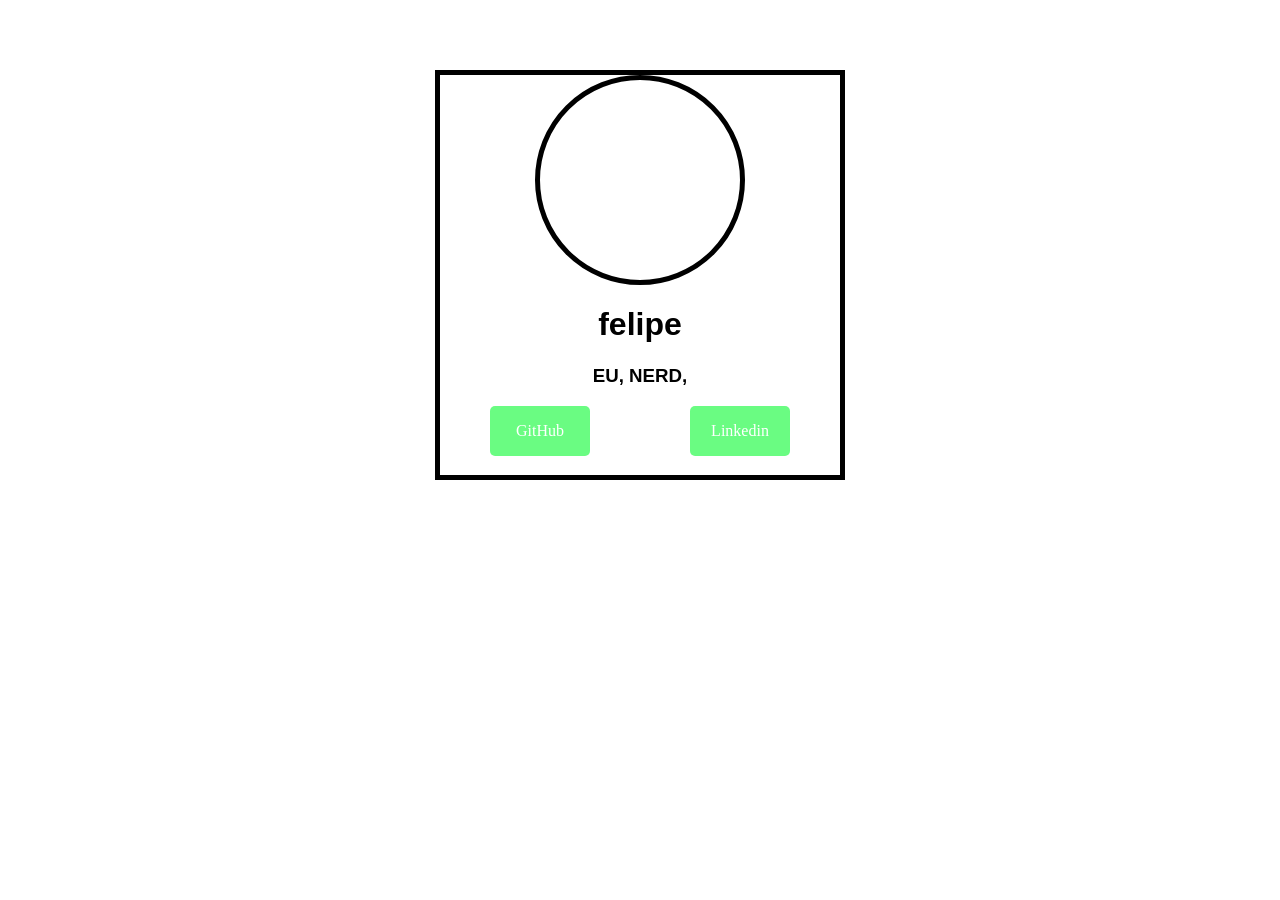
<file: testeCSSinterno.html>
<!DOCTYPE html>
<html lang="en">

<head>
    <meta charset="UTF-8">

    <meta name="viewport" content="width=device-width, initial-scale=1.0">
    <title>formulario</title>

    <style>
        #topbox {
            width: 400px;
            height: 400px;
            border: 10px rgba(14, 14, 14, 0.719);
            margin-top: 70px;
            border: 5px solid black;
        }

        #bottonbox {
            width: 320px;
            height: 350px;
            background: rgb(116, 1, 211);
            border-radius: 15px;
            margin-top: 10px;
            margin-right: 30px;
            background: url(https://i.pinimg.com/564x/cf/db/7b/cfdb7b66346eab139a40444e9d4ba358.jpg);
            background-position: center;
            background-size: cover;
            margin: auto;
        }

        #verybottonbox {

            width: 320px;
            height: 350px;
            background: rgb(109, 0, 211);
            border-radius: 15px;
            margin-top: 10px;
            margin-left: 30px;
            background: url(https://i.pinimg.com/564x/13/f9/86/13f986f5d191500601a7b44d2416e348.jpg);
            background-position: center;
            background-size: cover;
            margin: auto;

        }
        #verybottonbox2{

             width: 320px;
             height: 350px;
             background: rgb(109, 0, 211);
             border-radius: 15px;
             margin-top: 10px;
             margin-left: 30px;
             background: url(https://i.pinimg.com/564x/15/7f/3c/157f3cc07dd103e543ff462005948244.jpg);
             background-position: center;
             background-size: cover;
             margin: auto;

}
        #bottonbox2 {
            width: 320px;
            height: 350px;
            background: rgb(140, 3, 182);
            border-radius: 15px;
            margin-top: 10px;
            margin-right: 30px;
            background: url(https://i.pinimg.com/564x/58/fe/c5/58fec5375e0fe7ba5a5ab327843695da.jpg);
            background-position: center;
            background-size: cover;
            margin: auto;
        }

        #bottonbox3 {
            width: 320px;
            height: 350px;
            background: rgb(116, 1, 211);
            border-radius: 15px;
            margin-top: 10px;
            margin-right: 30px;
            background: url(https://i.pinimg.com/564x/05/30/c1/0530c146597d92b1eecd0759a2f5ecdd.jpg);
            background-position: center;
            background-size: cover;
            margin: auto; 
            
        }

        #flex {

            display: flex;

        }

        #ball {
            width: 200px;
            height: 200px;
            border-radius: 60%;
            background-color: rgb(0, 0, 0);
            background: url(https://i.pinimg.com/564x/c4/2b/1f/c42b1f344c9b2e4e6d5580b87860d094.jpg);
            background-position: center;
            background-size: cover;
            margin: auto;
            border: 5px solid black;
        }

        #font_h3 {

            color: rgb(0, 0, 0);
            font-family: Arial, Helvetica, sans-serif;
        }

        #font_h1 {

            font-family: Arial, Helvetica, sans-serif;
        }

        * {
            text-align: center;
            margin-left: auto;
            margin-right: auto;

        }


        #boxbutton {

            display: flex;

        }

        .botão {
            width: 100px;
            background-color: rgb(106, 252, 130);
            border-radius: 5px;
            color: rgb(255, 255, 255);
            margin: auto
        }
    </style>



</head>

<body>

    <div id="topbox">
        <div id="ball">

        </div>

        <div>
            <h1 id="font_h1">felipe</h1>
            <h3 id="font_h3">EU, NERD, </h3>
        </div>


        <div id="boxbutton">
            <div class="botão">
                <p>GitHub</p>
            </div>

            <div class="botão">
                <p>Linkedin</p>
            </div>

        </div>

    </div>

    <div id="flex">

        <div id="bottonbox">
        </div>

        <div id="bottonbox3"> </div>
        <div id="verybottonbox">
        </div><div id="verybottonbox2"></div>
        <div id="bottonbox2">
        </div>




    </div>


    </div>

</body>

</html>
</file>
